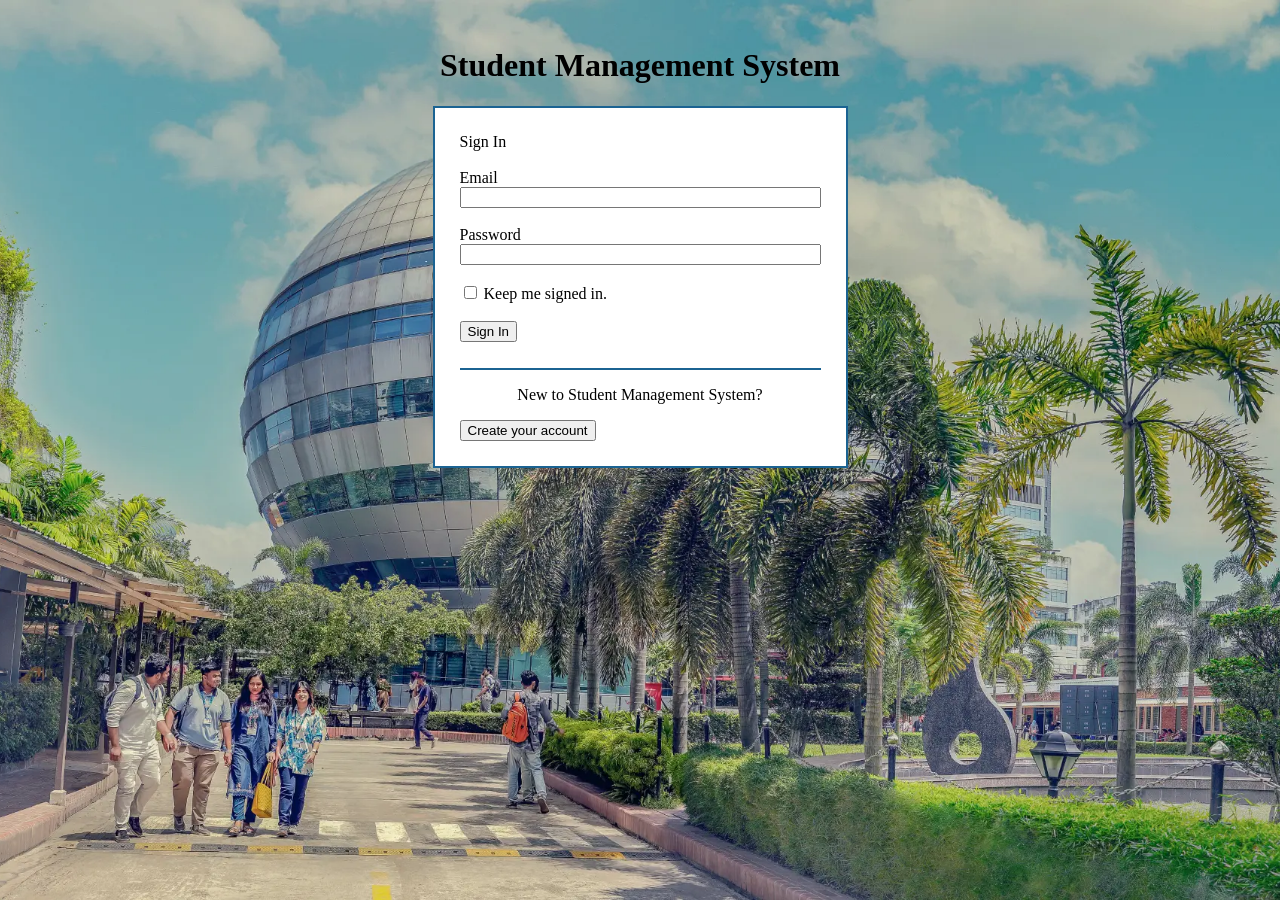
<file: index.html>
<!DOCTYPE html>
<html lang="en">
<head>
	<meta charset="UTF-8">
	<meta name="viewport" content="width=device-width, initial-scale=1.0">
	<title>Signin Page</title>
	<link rel="stylesheet" href="style.css">
</head>
<body>
	<br>
	<div align="center"><h1>Student Management System</h1></div>
	<center>
		<table bgcolor="white" cellpadding="25" cellspacing="0" bordercolor="#1B6392" border="1">
		<form action="controllers/signin-controller.php" method="post">
			<td>
				<label size="6">Sign In</label><br><br>
					<label>Email</label>
					<br>
					<input type="email" name="email" size="43px">
					<br><br>
					<label>Password</label>
					<br>
					<input type="password" name="password" size="43px">
					<br><br>
					<input type="checkbox" name="Remember" value="a">
					<label>Keep me signed in.</label><br><br>
					<button size="250px" name="submit">Sign In</button>
					<br><br>
		</form>
		<hr color="#1B6392" width="auto">
		<p align="center">
			<label>New to Student Management System?</label>
		</p>
		<a href="views/registration.html"><button>Create your account</button></a>
		</td>
		</form>
	</table>
	</center>
	<br><br><br>
</body>
</html>
</file>
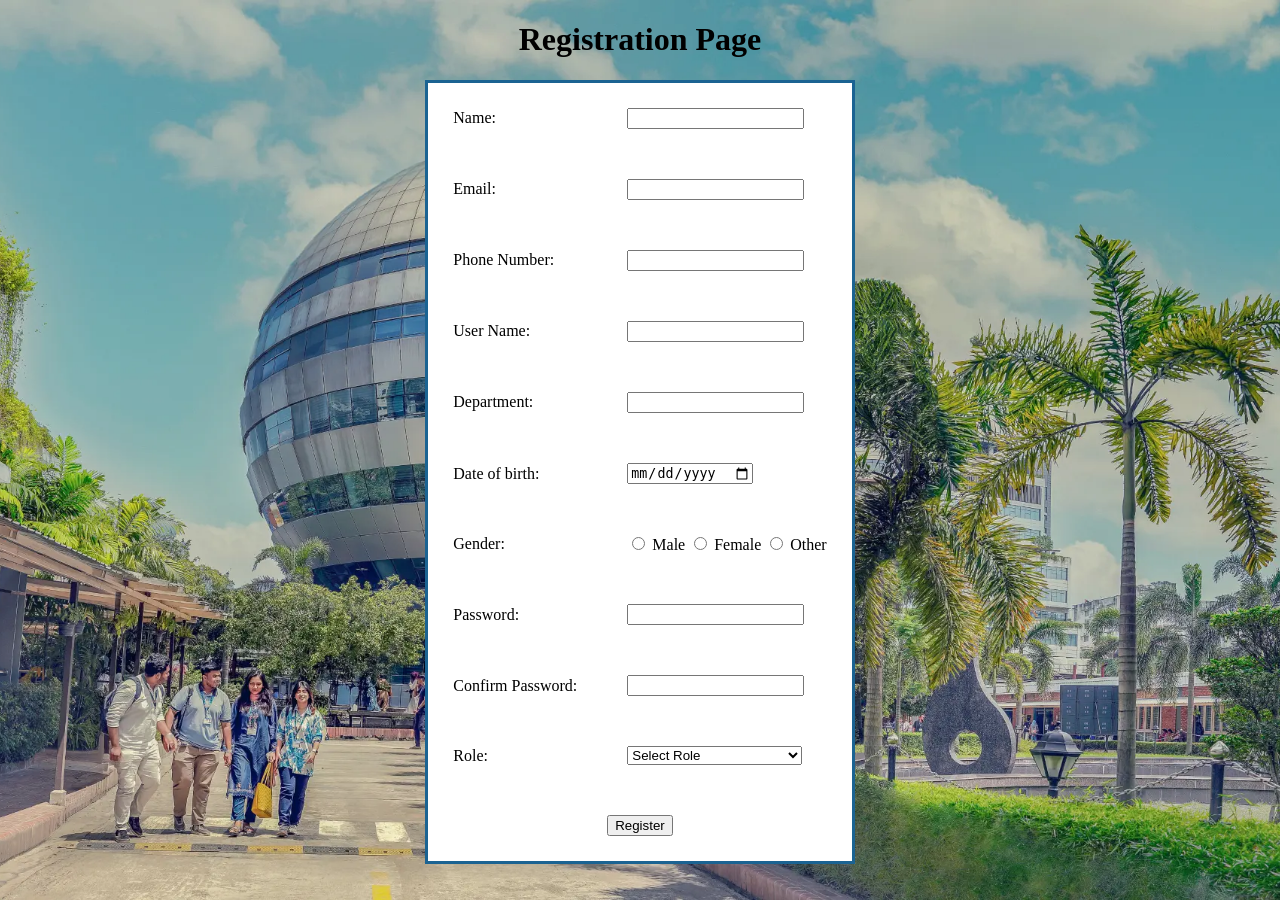
<file: views/registration.html>
<!DOCTYPE html>
<html lang="en">
  <head>
    <meta charset="UTF-8" />
    <meta name="viewport" content="width=device-width, initial-scale=1.0" />
    <title>Registration Page</title>
    <link rel="stylesheet" href="../style.css">
  </head>
  <body>
    <div align="center">
      <h1 face="times new roman">Registration Page</h1>
      <form action="../controllers/registration-controller.php" method="post">
        <table bgcolor="white"
        align="center" cellpadding="25" cellspacing="0" bordercolor="#1B6392" 
        >
          <tr>
            <td>
              <label face="times new roman" size="5"> Name: </label>
            </td>
            <td>
              <input type="text" name="fullName" required />
            </td>
          </tr>

          <tr>
            <td>
              <label face="times new roman" size="5"> Email: </label>
            </td>
            <td>
              <input type="email" name="email" required />
            </td>
          </tr>
          <tr>
            <td>
              <label face="times new roman" size="5"> Phone Number: </label>
            </td>
            <td>
              <input type="number" name="phone" required />
            </td>
          </tr>
          <tr>
            <td>
              <label face="times new roman" size="5"> User Name: </label>
            </td>
            <td>
              <input type="text" name="userName" required />
            </td>
          </tr>
          <tr>
            <td>
              <label face="times new roman" size="5">Department: </label>
            </td>
            <td>
              <input type="text" name="department" required />
            </td>
          </tr>
          <tr>
            <td>
              <label face="times new roman" size="5">Date of birth: </label>
            </td>
            <td>
              <input type="date" name="dob" required />
            </td>
          </tr>
          <tr>
            <td>
              <label face="times new roman" size="5">Gender: </label>
            </td>
            <td>
              <input type="radio" name="gender" value="male" required /> Male
              <input type="radio" name="gender" value="female" required /> Female
              <input type="radio" name="gender" value="other" required /> Other
            </td>
          </tr>
          <tr>
            <td>
              <label face="times new roman" size="5"> Password: </label>
            </td>
            <td>
              <input type="password" name="password" required />
            </td>
          </tr>
          <tr>
            <td>
              <label face="times new roman" size="5"> Confirm Password: </label>
            </td>
            <td>
              <input type="password" name="confirmPassword" required />
            </td>
          </tr>
          <tr>
            <td>
              <label face="times new roman" size="5"> Role: </label>
            </td>
            <td>
              <select name="role" required style="width: 175px">
                <option value="">Select Role</option>
                <option value="teacher">Teacher</option>
                <option value="student">Student</option>
              </select>
            </td>
          </tr>
          <tr>
            <td colspan="2" align="center">
              <input type="submit" name="submit" value="Register" />
            </td>
          </tr>
        </table>
      </form>
    </div>
  </body>
</html>
</file>
<file: style.css>
body {
    background-image: url("uploads/image/background.jpg");
    background-position: center;
    background-repeat: no-repeat;
    background-size: cover;
    background-attachment: fixed;
}
a{
    text-decoration: none;
    color: blue;
}
</file>
